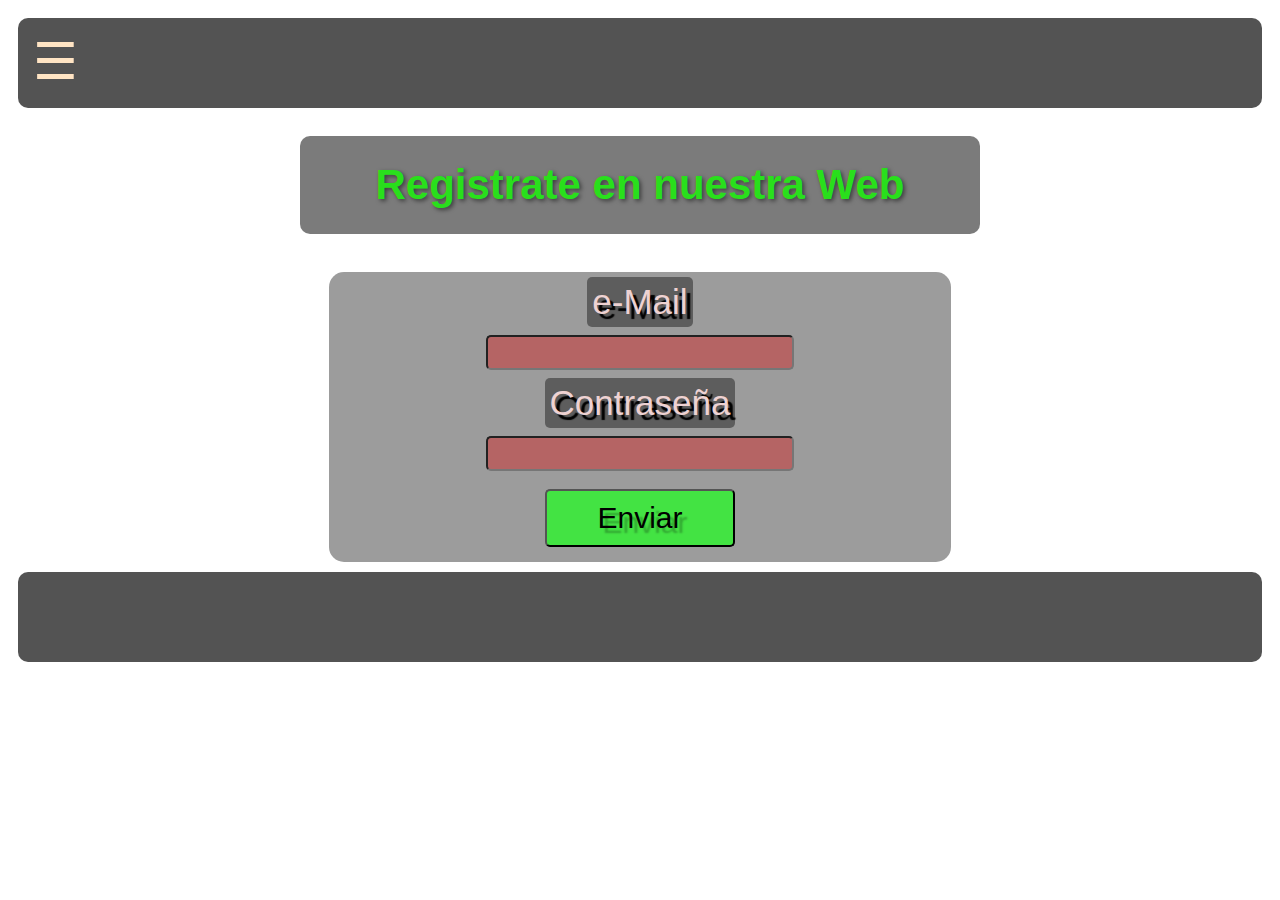
<file: registro.html>
<!DOCTYPE html>
<html lang="es">
  <head>
    <meta charset="UTF-8" />
    <meta name="viewport" content="width=device-width, initial-scale=1.0" />
    <title>Tarea</title>
    <link rel="stylesheet" href="style.css" />
  </head>

  <body>
    <article>
      <header>
        <div class="menu-icon">
          &#9776;
          <!-- Símbolo de hamburguesa -->
      </div>
        <nav class="menu">
          <ul>
            <li><a href="index.html">Pagina Principal</a></li>
            <li><a href="#">Descarga nuestra App</a></li>
            <li><a href="#">metodos de entrenamiento</a></li>
       
            
          </ul>
        </nav>
      </header>
      <h1 class="h1container2">Registrate en nuestra Web</h1>
<div class="formContainer">

    <form action="">
        <label for="tuEmail" >e-Mail</label>
        <input id="tuEmail" type="email" />
        <label for="contraseña">Contraseña</label>
        <input id="contraseña" type="password" />
        
        <button type="submit">Enviar</button>
    </form>
    </div>
    
      </div>
      <footer></footer>
    </article>
  </body>

</html>
</file>
<file: style.css>
header,
footer {

    height: 90px;
    width: 100%;
    background-color: rgba(0, 0, 0, 0.675);
    position: relative;
    z-index: 1;
    border-radius: 10px;
}

span {
    display: flex;
    flex-direction: column;
    padding: 5px;
}

article {
    background: url(https://cdn.pixabay.com/photo/2018/04/16/15/40/dumbbell-3324976_1280.jpg) repeat center center;
    padding: 10px;
    border-radius: 10px;
    overflow: hidden;
    display: flex;
    flex-direction: column;
    align-items: center;
    position: relative;
    z-index: 0;
}

h1 {
    text-align: center;
    font-family: "Gill Sans", "Gill Sans MT", Calibri, "Trebuchet MS",
        sans-serif;
    font-size: 40px;
    text-shadow: 2px 2px 4px rgba(0, 0, 0, 0.5);

}

.div img {
    height: 300px;
    width: 500px;
    border-radius: 10px;
    object-fit: cover;
    box-shadow: 0 4px 8px rgba(0, 0, 0.8, 0.8);

}

.div {
    margin: 10px 0;
    background: linear-gradient(to right, rgba(80, 221, 28, 0.692), #feb47b);
    padding: 10px;
    border-radius: 10px;
    display: flex;
    align-items: center;
    justify-content: center;
    width: 88%;
}

h2 {
    font-family: "Gill Sans", "Gill Sans MT", Calibri, "Trebuchet MS",
        sans-serif;
    display: flex;
    justify-content: start;
    margin: 0 10px;
}

.div2 {
    width: 100%;
    align-items: center;
    display: flex;
    justify-content: space-between;
}

.div2>* {
    margin: 0;
    padding: 0;
}

.button {
    margin: 0 10px;
    background: none;
    border: none;
    color: blue;
    padding: 0;
    font: inherit;
    cursor: pointer;
}

.button:hover {
    color: red;
    transform: scale(1.2);
}

.textoPrincipal {
    text-indent: 30px;
    font-family: "Gill Sans", "Gill Sans MT", Calibri, "Trebuchet MS",
        sans-serif;
}

.lectura {
    color: rgb(86, 82, 74);
}

.h1container {
    background-color: rgba(0, 0, 0, 0.2);
    border-radius: 10px;
    padding: 25px 75px;
    display: flex;
}

.headerContainer {


    height: 60px;
    background-color: rgb(72, 185, 72);
    position: relative;
    z-index: 1;

}

.menu-icon {
    color: bisque;
    margin: 10px;
    padding: 5px;
    font-size: 50px;
    cursor: pointer;
    position: relative;
    z-index: 1;

}

.menu {

    margin: 30px;
    display: none;
    position: absolute;
    background-color: #333;
    top: 50px;
    left: 10px;
    width: 200px;
    border-radius: 5px;
    box-shadow: 0 8px 16px rgba(0, 0, 0, 0.2);
    z-index: 0;

}

.menu ul {
    list-style: none;
    margin: 0px;
    padding: 0px;
}

.menu ul li {
    border-bottom: 1px solid #444;
}

.menu ul li a {
    display: block;
    padding: 10px;
    color: white;
    text-decoration: none;
    font-family: 'Gill Sans', 'Gill Sans MT', Calibri, 'Trebuchet MS', sans-serif;
}

.menu ul li a:hover {
    background-color: #42a624;
}

/* para  el menú cuando se hace hover en el ícono y no de cierre*/
.menu-icon:hover+.menu,
.menu:hover {
    display: block;

}




.h1container2 {
    background-color: rgba(0, 0, 0, 0.518);
    border-radius: 10px;
    padding: 25px 75px;
    display: flex;
    font-size: 42px;
    color: #29df1c;
}

label {
    margin: 5px;
    padding: 5px;
    background-color: rgba(0, 0, 0, 0.4);
    border-radius: 5px;
    color: rgb(238, 210, 210);
    text-shadow: 5px 5px 1px black;
    font-size: 35px;
    font-family: 'Gill Sans', 'Gill Sans MT', Calibri, 'Trebuchet MS', sans-serif;

}

input {
    background-color: rgb(181, 100, 100);
    box-shadow: inset;
    border-radius: 5px;
    width: 300px;
    height: 28fdspx;
    font-size: 25px;


}

h2 {
    text-align: center;
    font-family: 'Gill Sans', 'Gill Sans MT', Calibri, 'Trebuchet MS', sans-serif;
}

form {
    gap: 3px;
    display: flex;
    flex-direction: column;
    align-items: center;
}

button {
    border-radius: 5px;
    margin: 15px;
    padding: 10px 50px;
    background-color: rgba(47, 244, 47, 0.811);
    font-size: 30px;
    text-shadow: 5px 05px 2px rgba(0, 0, 0, 0.263);
}

button:hover {
    background-color: rgba(255, 37, 37, 0.525);
    scale: 1.1;
    transition: 300ms;
}

.formContainer {
    background-color: rgba(0, 0, 0, 0.39);
    width: 50%;
    border-radius: 15px;
    margin: 10px;
}



input {
    text-align: center;
}
</file>
